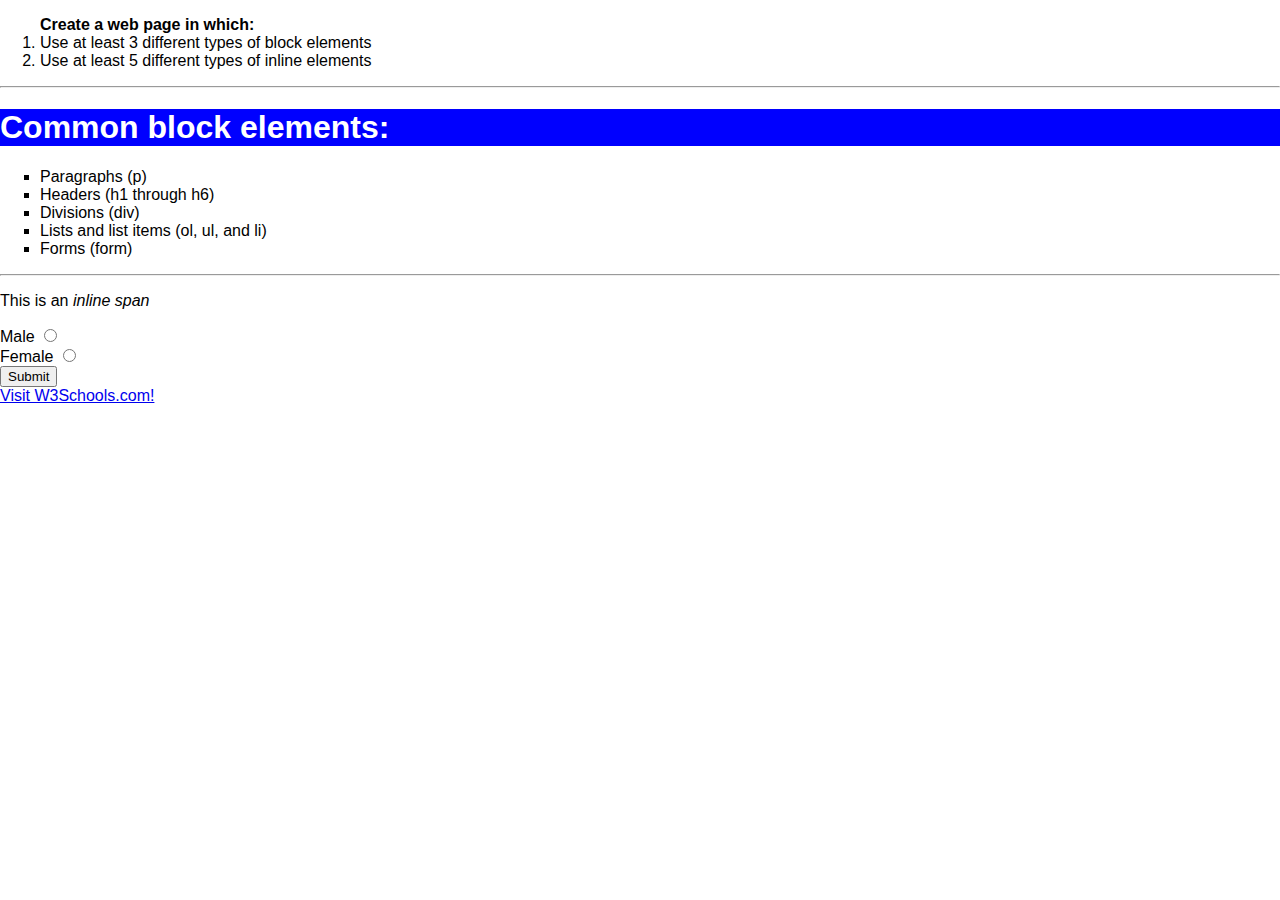
<file: html_inline.html>
<!DOCTYPE html>
<html>
<head>
    <meta name="viewport" content="width=device-width, initial-scale=1">
     <link rel="stylesheet" href="main.css">    
</head>
<body>
        <div>
                <!-- Task -->
                     <p>
                         <ol>
                            <b>Create a web page in which:</b>
                            <li>Use at least 3 different types of block elements</li>
                            <li>Use at least 5 different types of inline elements</li>
                        </ol>
                    </p><hr>
                <!-- Block elements -->
                            <div class="container"><h1>Common block elements:</h1></div>
                            <ul>
                                <li>Paragraphs (p)</li>
                                <li> Headers (h1 through h6)</li>
                                <li>Divisions (div)</li>
                                <li>Lists and list items (ol, ul, and li)</li>
                                <li>Forms (form)</li>
                            </ul>
                            <hr>   
                            <!-- Inline elements -->
                                    <p>This is an <span class="inline"><Var>inline span</Var></span></p>
                                    <form action="/action_page.php">
                                        <label for="male">Male</label>
                                        <input type="radio" name="gender" id="male" value="male"><br>
                                        <label for="female">Female</label>
                                        <input type="radio" name="gender" id="female" value="female"><br>
                                        <input type="submit" value="Submit">
                                      </form>
                                    <a href="https://www.w3schools.com">Visit W3Schools.com!</a>
                            </div>
</body>
</html>
</file>
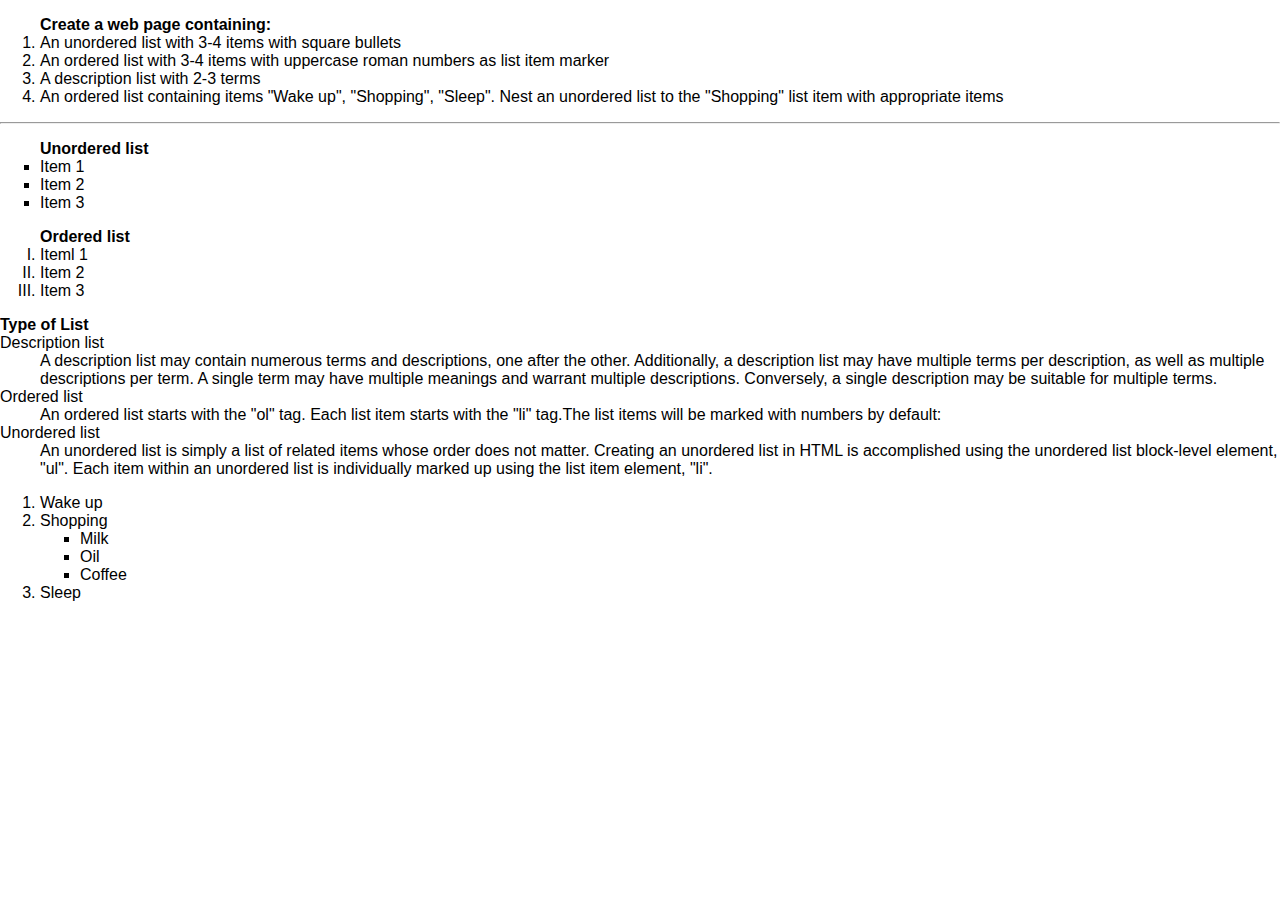
<file: html_lists.html>
<!DOCTYPE html>
<html>
<head>
    <meta name="viewport" content="width=device-width, initial-scale=1">
     <link rel="stylesheet" href="main.css">    
</head>
<body>
<!-- Task -->
<p>
        <ol>
           <b>Create a web page containing:</b>
           <li>An unordered list with 3-4 items with square bullets</li>
           <li>An ordered list with 3-4 items with uppercase roman numbers as list item marker</li>
           <li>A description list with 2-3 terms</li>
           <li>An ordered list containing items "Wake up", "Shopping", "Sleep". Nest an unordered list to the "Shopping" list item with appropriate items</li>
       </ol>
</p>
<hr>
<!-- Unordered list -->
<ul><b>Unordered list</b>
    <li>Item 1</li>
    <li>Item 2</li>
    <li>Item 3</li>
</ul>
<!-- Ordered listt -->
<ol type="I"><b>Ordered list</b>
    <li>Iteml 1</li>
    <li>Item 2</li>
    <li>Item 3</li>
</ol>
<!-- Description list -->
<dl><b>Type of List</b>
    <dt> Description list</dt>
    <dd>A description list may contain numerous terms and descriptions, one after the other. Additionally, a description list may have multiple terms per description, as well as multiple descriptions per term. A single term may have multiple meanings and warrant multiple descriptions. Conversely, 
        a single description may be suitable for multiple terms.</dd>
    <dt>Ordered list</dt>
    <dd>An ordered list starts with the "ol" tag. Each list item starts with the "li" tag.The list items will be marked with numbers by default:</dd>
    <dt>Unordered list</dt>
    <dd>An unordered list is simply a list of related items whose order does not matter. Creating an unordered list in HTML is accomplished using the unordered list block-level element, "ul". Each item within an unordered list is individually marked up using the list item element, "li".</dd>
</dl>
<!-- Nested tables -->
<ol>
    <li>Wake up</li>
    <li>Shopping
        <ul>
            <li>Milk</li>
            <li>Oil</li>
            <li>Coffee</li>
        </ul>
    </li>
    <li>Sleep</li>
</ol>
</body>
</html>
</file>
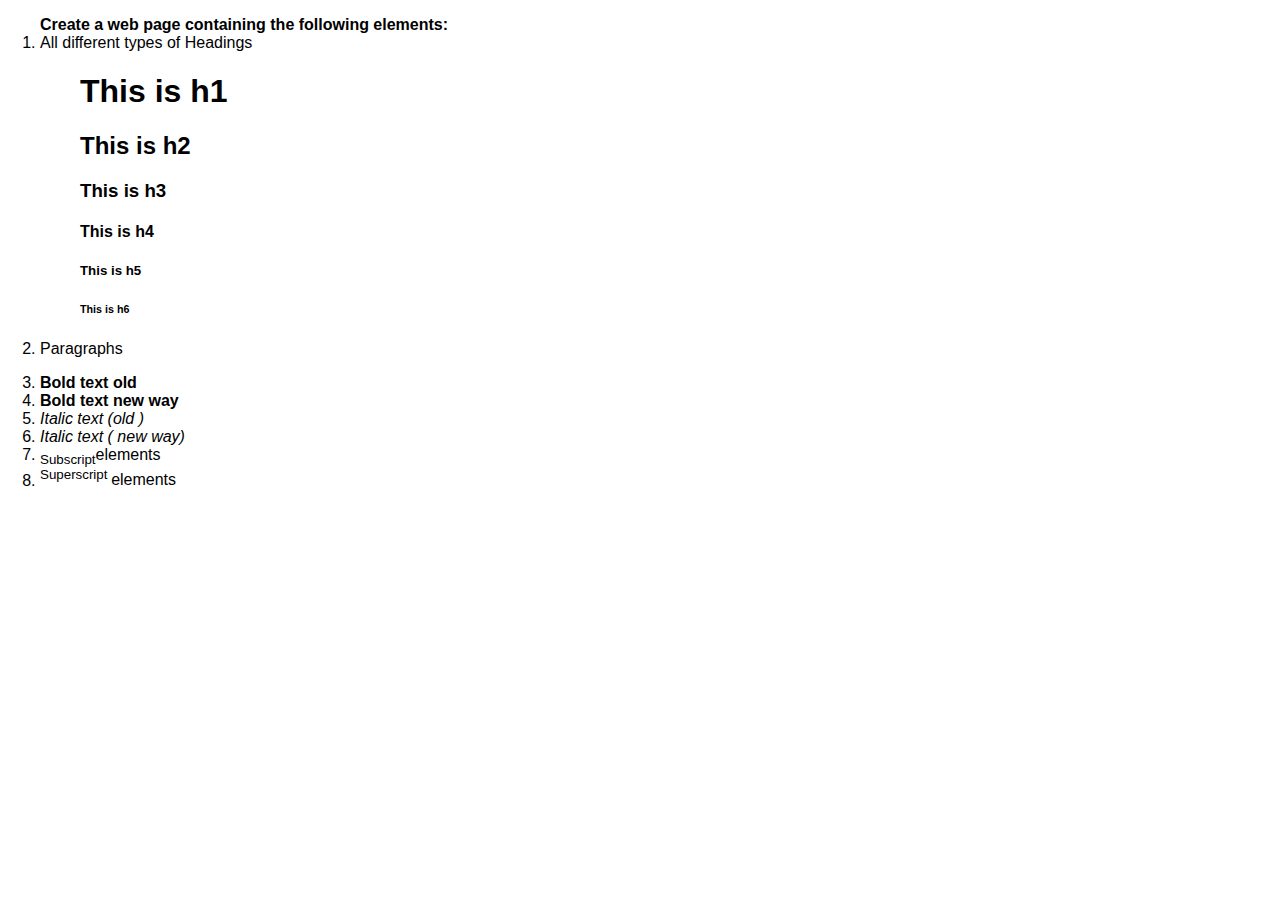
<file: html_texts.html>
<!DOCTYPE html>
<html>
<head>
    <meta name="viewport" content="width=device-width, initial-scale=1">
     <link rel="stylesheet" href="main.css">    
</head>
<body>
<div>
        <ol>
            <b>Create a web page containing the following elements:</b>
            <li> All different types of Headings
                <ul>  
                    <h1>This is h1</h1>
                    <h2>This is h2</h2>
                    <h3>This is h3</h3>
                    <h4>This is h4</h4>
                    <h5>This is h5</h5>
                    <h6>This is h6</h6>
                </ul>
            </li>
        <li><p> Paragraphs</p></li>
        <li><b> Bold text old </b></li>
        <li><strong> Bold text  new way</strong></li>
        <li><i>Italic text (old )</i></li>
        <li><em>Italic text ( new way)</em></li>
        <li><sub>Subscript</sub>elements</li>
        <li><sup>Superscript </sup>elements</li>
        </ol>    
</div>
</body>
</html>
</file>
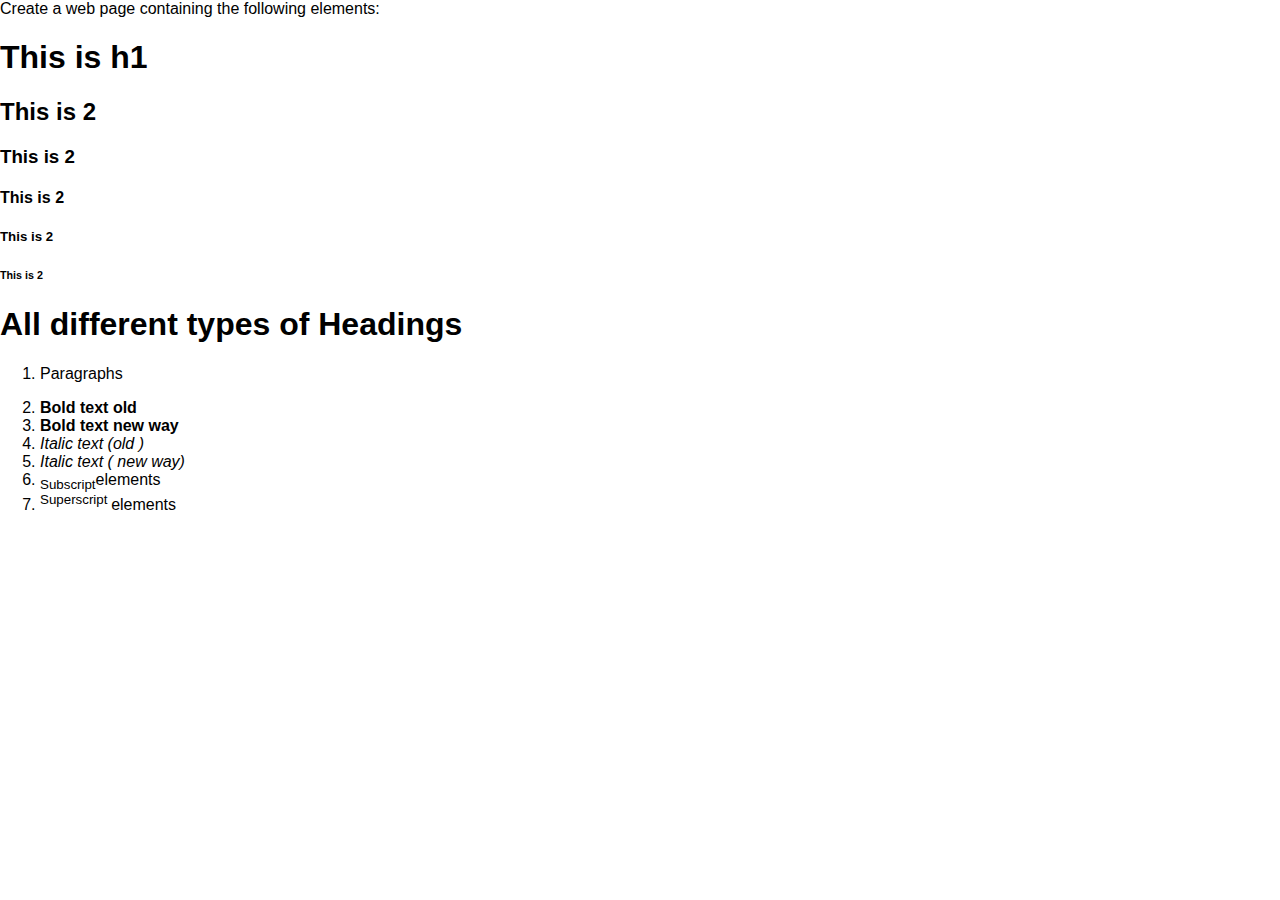
<file: text.html>
<!DOCTYPE html>
<head>
    <title>HTML Exsersises</title>
    <meta name="viewport" content="width=device-width, initial-scale=1">
     <link rel="stylesheet" href="main.css">
     <script src="function.js"></script>
</head>
<body>
      <div class="main">
            Create a web page containing the following elements:
            <h1>This is h1</h1>
            <h2>This is 2</h2>
            <h3>This is 2</h3>
            <h4>This is 2</h4>
            <h5>This is 2</h5>
            <h6>This is 2</h6>
         
            <p><h1>All different types of Headings</h1>
                <ol>
                     <li><p>Paragraphs</p></li> 
                     <li><b> Bold text old </b></li>
                     <li><strong> Bold text  new way</strong></li>
                     <li><i>Italic text (old )</i></li>
                     <li><em>Italic text ( new way)</em></li>
                     <li><sub>Subscript</sub>elements</li>
                     <li><sup>Superscript </sup>elements</li>
                 </ol>
            </p>
    </div>
      </div>
      
      <div id="Paris" class="tabcontent">
        <h3>Paris</h3>
        <p>Paris is the capital of France.</p> 
      </div>
      
      <div id="Tokyo" class="tabcontent">
        <h3>Tokyo</h3>
        <p>Tokyo is the capital of Japan.</p>
      </div>
    </div>        
            
</body>
</html>
</file>
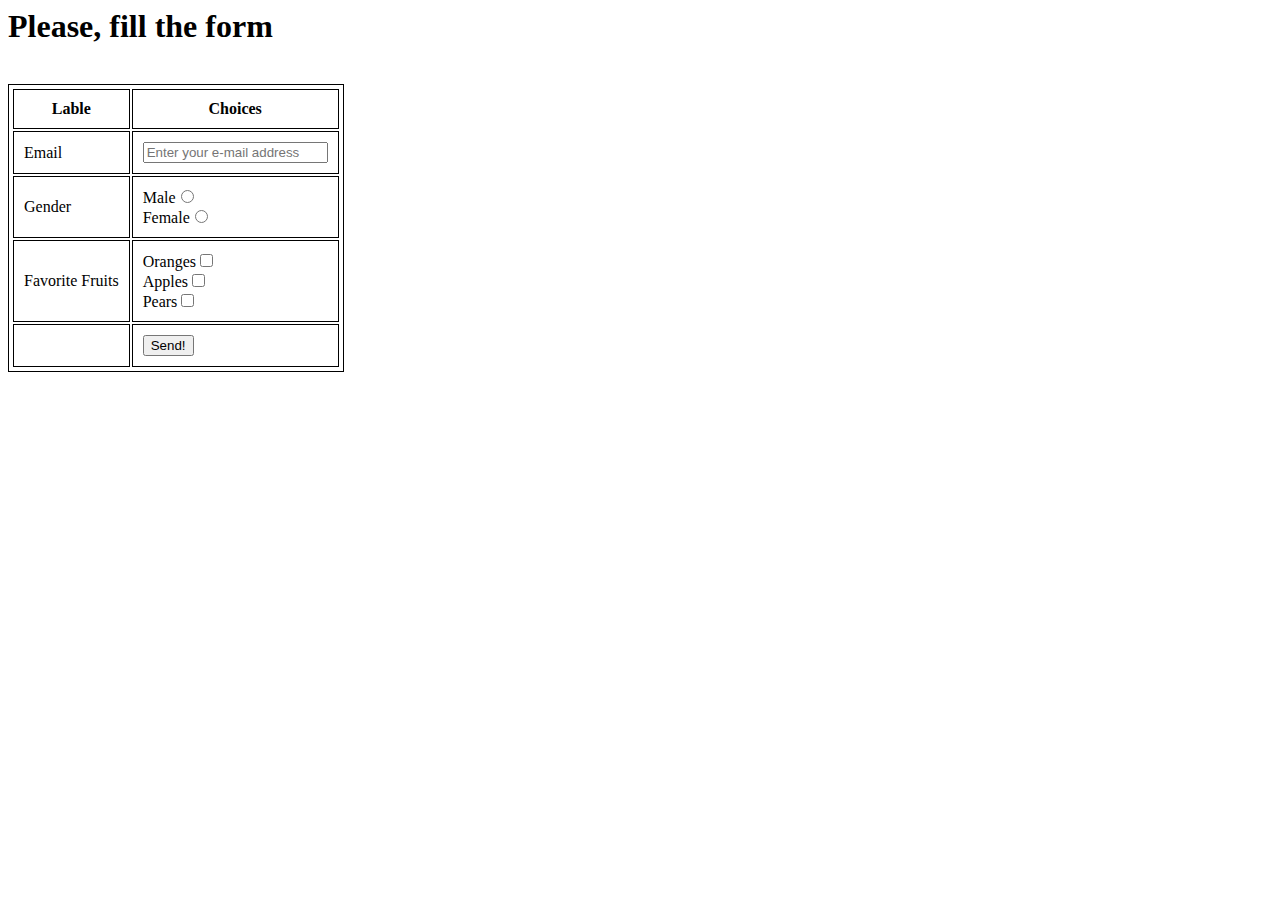
<file: forms/Survery.html>
<html lang="en">
<head>
    <meta charset="UTF-8">
    <meta name="viewport" content="width=device-width, initial-scale=1">
    <link rel="stylesheet" href="forms.css">
    <title>Survery</title>
</head>
<body>
        <h1>Please, fill the form</h1><br>
        
            <table>
                <form method="POST"action="http://jkorpela.fi/cgi-bin/echo.cgi" >
                <thead>
                    <tr>
                        <th>Lable</th>
                        <th>Choices</th>
                    </tr>
                </thead>
                <tbody>
                    <tr>
                     <td><label for="email">Email</label></td>
                     <td><input type="email" placeholder="Enter your e-mail address" name="email"id="email"></td>
                    </tr>
                    <tr>
                        <td><label for="gender">Gender</label></td>
                        <td>Male<input type="radio" name="gender" value="male"></br>
                            Female<input type="radio" name="gender" value="female"></td>
                    </tr>
                    <tr>
                        <td><label for="fruit">Favorite Fruits</label></td>
                        <td>Oranges<input type="checkbox" name="fruit" value="Oranges"></br>
                            Apples<input type="checkbox" name="fruit" value="Apples"></br>
                            Pears<input type="checkbox" name="fruit" value="Pears"></td>
                    </tr>
                    <tr><td></td>
                    <td><input type="submit"value="Send!"></td></tr>
                </tbody>
            </form>
            </table>
       
</body>
</html>
</file>
<file: main.css>
/*navigation*/
body {
    margin: 0;
    font-family: Arial, Helvetica, sans-serif;
  }
  
  .topnav {
    overflow: hidden;
    background-color: #333;

  }
  
  .topnav a {
    float: left;
    color: #f2f2f2;
    text-align: center;
    padding: 14px 16px;
    text-decoration: none;
    font-size: 17px;
  }
  
  .topnav a:hover {
    background-color: #ddd;
    color: black;
  }
  
  .topnav a.active {
    background-color: #4CAF50;
    color: white;
  }
  /*end-navigation*/
/*start-sidebar*/
.tab{
    overflow: hidden;
    border: 1px solid #ccc;
    background-color: #f1f1f1;
  }
  
  /* Style the buttons that are used to open the tab content */
  .tab button {
    background-color: inherit;
    float: left;
    border: none;
    outline: none;
    cursor: pointer;
    padding: 14px 16px;
    transition: 0.3s;
  }
  
  /* Change background color of buttons on hover */
  .tab button:hover {
    background-color: #ddd;
  }
  
  /* Create an active/current tablink class */
  .tab button.active {
    background-color: #ccc;
  }
  
  /* Style the tab content */
  .tabcontent {
    display: none;
    padding: 6px 12px;
    border: 1px solid #ccc;
    border-top: none;
  }
  /*end-sidebar*/
  
  /*Block Coneiner*/
 .container{
     background-color:blue;
    color: white;
}
  /*ul list*/
  ul {
    list-style:square;
    padding-left: 40px;
  }
/*Table border*/
    table, th, td {
        border: 1px solid black;
        border-collapse: collapse;
        text-size-adjust: 10%;
}
 td {
    padding: 10px;
    text-align: center;  
    color:grey;  
  }
 th {
    padding: 10px;
    text-align:left;  
    color:black;  
  }
  #phone{
    text-align:center;  
  }
</file>
<file: forms/forms.css>
/*Table border*/
table, th, td {
    border: 1px solid black;
   padding: 2px;
    text-size-adjust: 10%;
}
td {
padding: 10px;
text-align: left;  
color:black;  
}
th {
padding: 10px;
text-align:center;  
color:black;  
}
</file>
